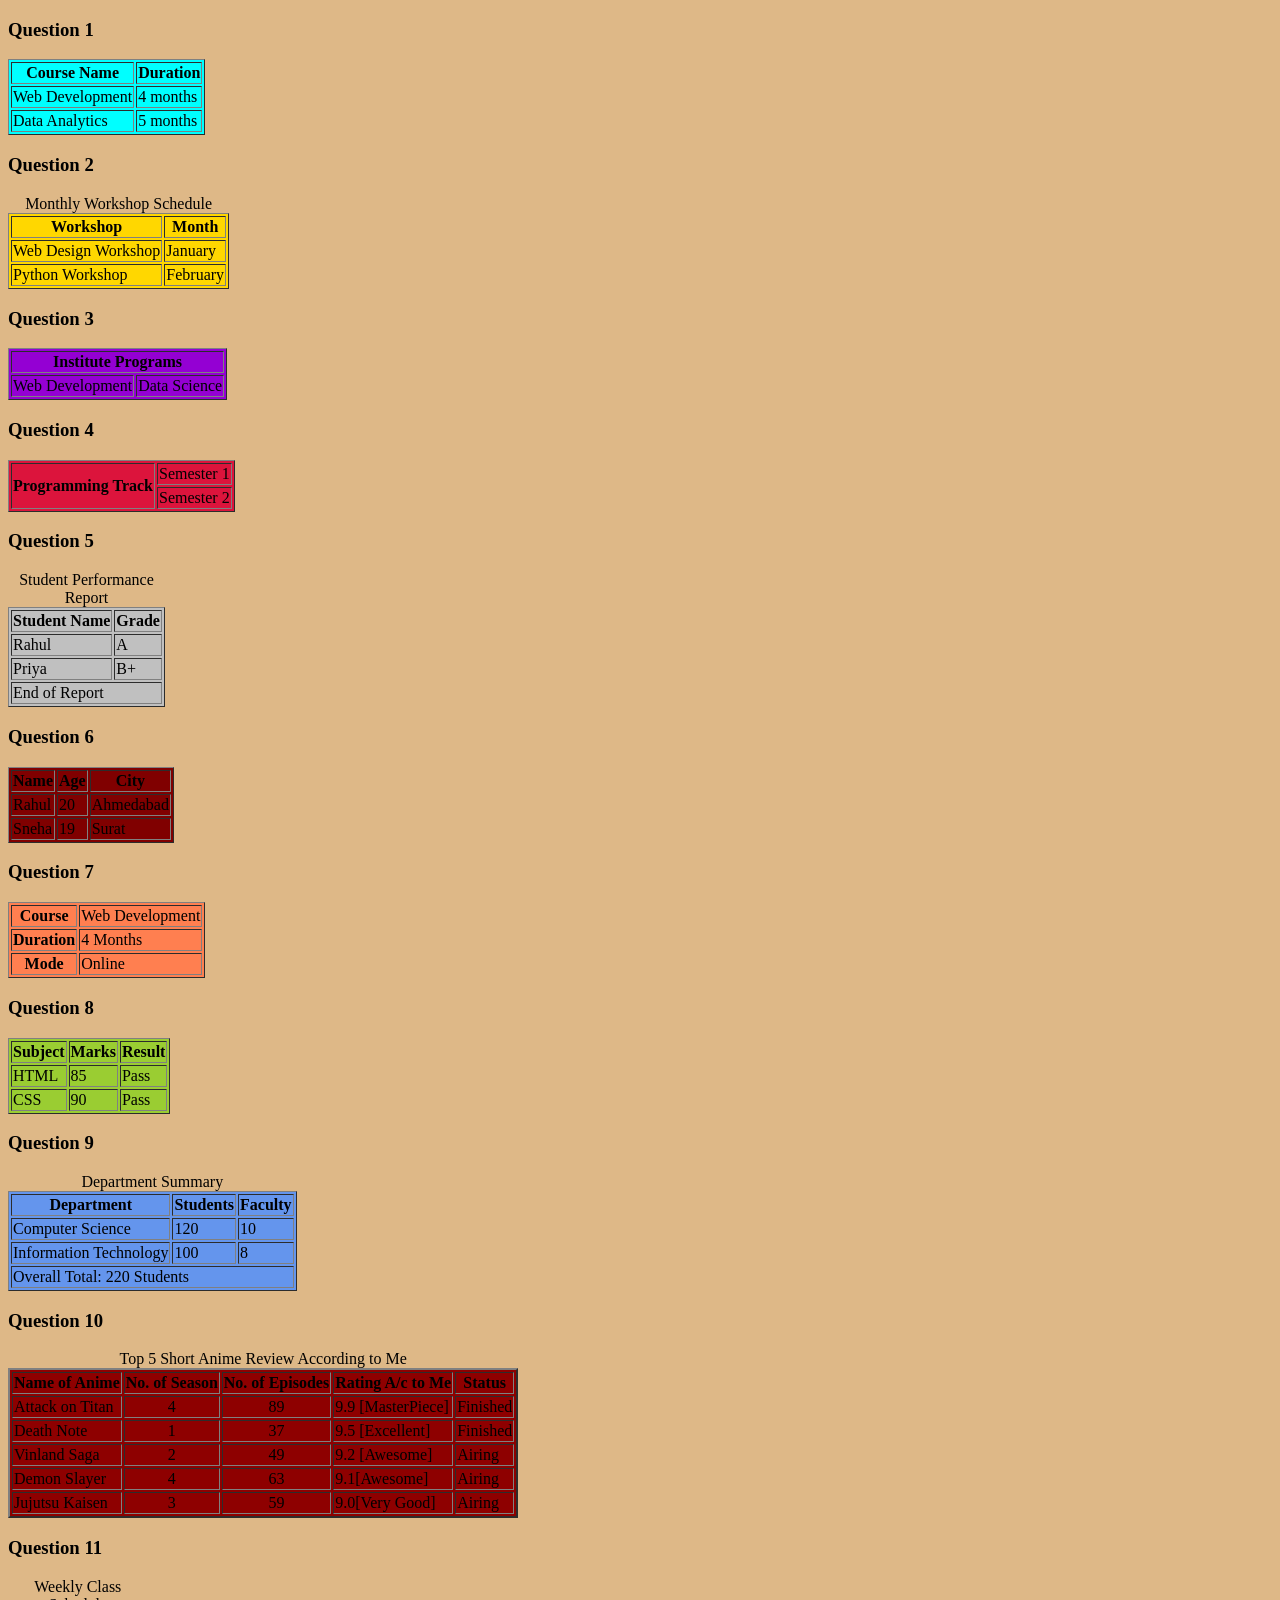
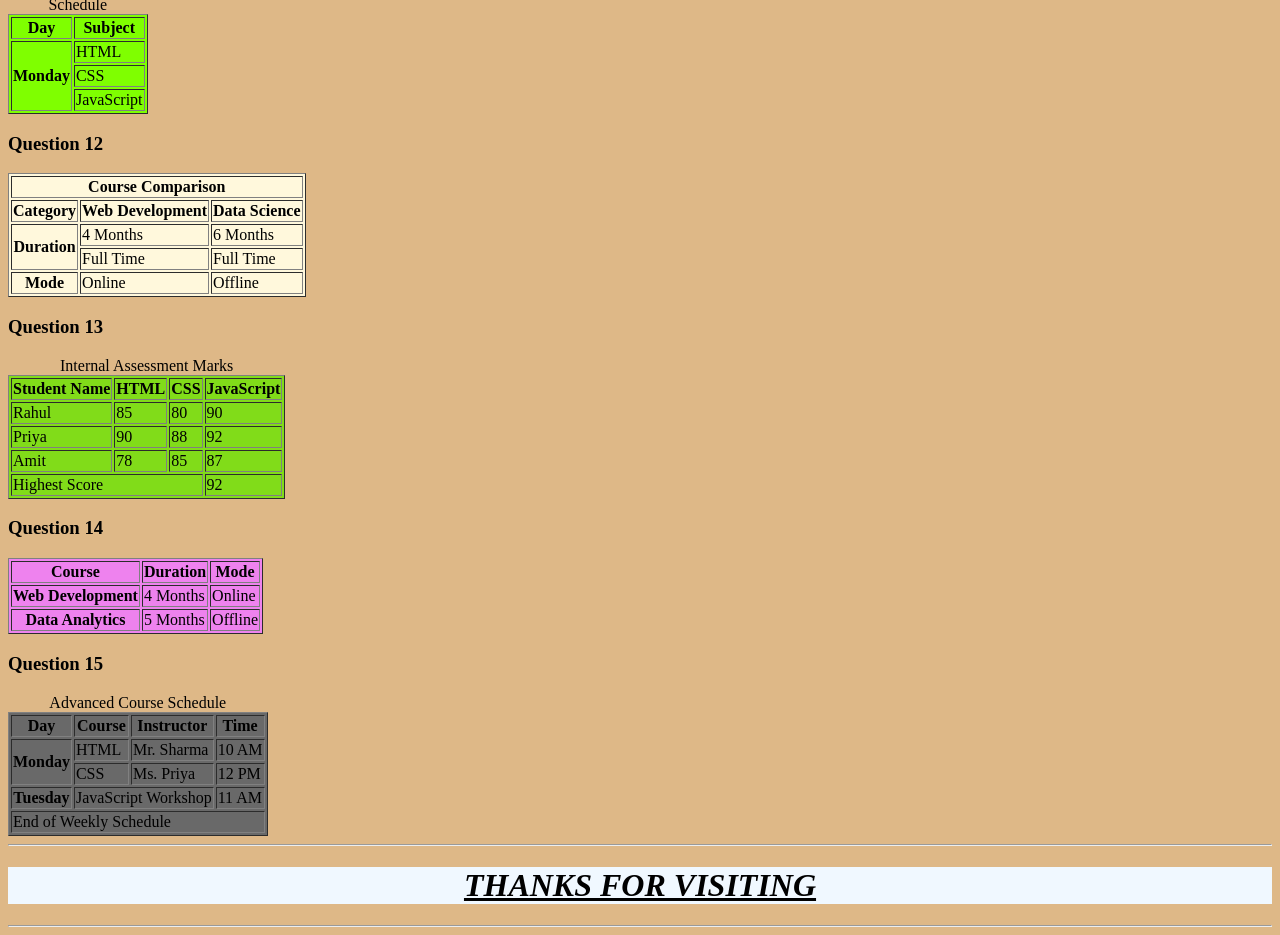
<file: table.html>
<!DOCTYPE html>
<html lang="en">
<head>
    <meta charset="UTF-8">
    <meta name="viewport" content="width=device-width, initial-scale=1.0">
    <title>HTML Tables Assignment</title>
</head>

<body  style="background-color: burlywood;">

    <!-- Question 1 -->
    <h3>Question 1</h3>
    <table align="center">

    <table border="1" style="background-color: aqua;">
        <tr>
            <th>Course Name</th>
            <th>Duration</th>
        </tr>
        <tr>
            <td>Web Development</td>
            <td>4 months</td>
        </tr>
        <tr>
            <td>Data Analytics</td>
            <td>5 months</td>
        </tr>
    </table>


    <!-- Question 2 -->
    <h3>Question 2</h3>

    <table border="1" style="background-color: gold;">
        <caption>Monthly Workshop Schedule</caption>
        <tr>
            <th>Workshop</th>
            <th>Month</th>
        </tr>
        <tr>
            <td>Web Design Workshop</td>
            <td>January</td>
        </tr>
        <tr>
            <td>Python Workshop</td>
            <td>February</td>
        </tr>
    </table>


    <!-- Question 3 -->
    <h3>Question 3</h3>

    <table border="1" style="background-color: darkviolet;">
        <tr>
            <th colspan="2">Institute Programs</th>
        </tr>
        <tr>
            <td>Web Development</td>
            <td>Data Science</td>
        </tr>
    </table>


    <!-- Question 4 -->
    <h3>Question 4</h3>

    <table border="1" style="background-color: crimson;">
        <tr>
            <th rowspan="2">Programming Track</th>
            <td>Semester 1</td>
        </tr>
        <tr>
            <td>Semester 2</td>
        </tr>
    </table>


    <!-- Question 5 -->
    <h3>Question 5</h3>

    <table border="1" style="background-color: silver;">
        <caption>Student Performance Report</caption>

        <thead>
            <tr>
                <th>Student Name</th>
                <th>Grade</th>
            </tr>
        </thead>

        <tbody>
            <tr>
                <td>Rahul</td>
                <td>A</td>
            </tr>
            <tr>
                <td>Priya</td>
                <td>B+</td>
            </tr>
        </tbody>

        <tfoot>
            <tr>
                <td colspan="2">End of Report</td>
            </tr>
        </tfoot>
    </table>


    <!-- Question 6 -->
    <h3>Question 6</h3>

    <table border="1" style="background-color: maroon;">
        <tr>
            <th scope="col">Name</th>
            <th scope="col">Age</th>
            <th scope="col">City</th>
        </tr>
        <tr>
            <td>Rahul</td>
            <td>20</td>
            <td>Ahmedabad</td>
        </tr>
        <tr>
            <td>Sneha</td>
            <td>19</td>
            <td>Surat</td>
        </tr>
    </table>


    <!-- Question 7 -->
    <h3>Question 7</h3>

    <table border="1" style="background-color: coral;">
        <tr>
            <th scope="row">Course</th>
            <td>Web Development</td>
        </tr>
        <tr>
            <th scope="row">Duration</th>
            <td>4 Months</td>
        </tr>
        <tr>
            <th scope="row">Mode</th>
            <td>Online</td>
        </tr>
    </table>


    <!-- Question 8 -->
    <h3>Question 8</h3>

    <table border="1" style="background-color: yellowgreen;">
        <tr>
            <th id="subject">Subject</th>
            <th id="marks">Marks</th>
            <th id="result">Result</th>
        </tr>
        <tr>
            <td headers="subject">HTML</td>
            <td headers="marks">85</td>
            <td headers="result">Pass</td>
        </tr>
        <tr>
            <td headers="subject">CSS</td>
            <td headers="marks">90</td>
            <td headers="result">Pass</td>
        </tr>
    </table>
    <!-- Question 9-->
     <h3>Question 9</h3>
     <table border="1" style="background-color: cornflowerblue;">
        <caption>Department Summary</caption>

        <thead>
            <tr>
                <th scope="col">Department</th>
                <th scope="col">Students</th>
                <th scope="col">Faculty</th>
            </tr>
        </thead>

        <tbody>
            <tr>
                <td>Computer Science</td>
                <td>120</td>
                <td>10</td>
            </tr>
            <tr>
                <td>Information Technology</td>
                <td>100</td>
                <td>8</td>
            </tr>
        </tbody>

        <tfoot>
            <tr>
                <td colspan="3">Overall Total: 220 Students</td>
            </tr>
        </tfoot>
    </table>

     <!--Question 10-->
     <h3>Question 10</h3>
     <table border="2" style="background-color: rgb(142, 0, 0);">
        <caption>Top 5 Short Anime Review According to Me</caption>
        <thead>
            <tr>
                <th   scope="col">Name of Anime</th>
                <th  scope="col" >No. of Season</th>
                <th  scope="col">No. of Episodes </th>
                <th  scope="col">Rating A/c to Me</th>
                <th scope="col">Status</th>
            </tr>
<tbody>
<tr>
    <td>Attack on Titan</td>
<td align="center">4</td>
<td align="center">89</td>
<td>9.9 [MasterPiece]</td>
<td>Finished</td>

<tr>
    <td>Death Note</td>
    <td align="center">1</td>
    <td align="center">37</td>
    <td>9.5  [Excellent]</td>
    <td align="center">Finished</td>
    <tr>
        <td>Vinland Saga</td>
        <td align="center">2</td>
        <td align="center">49</td>
        <td>9.2  [Awesome] </td>
        <td>Airing</td>
    </tr>
    <tr>
        <td>Demon Slayer
            <td align="center">4</td>
            <td align="center">63</td>
            <td>9.1[Awesome]</td>
            <td>Airing</td>
            <tr>
                <td>Jujutsu Kaisen</td>
                <td align="center">3</td>
                <td align="center">59</td>
                <td>9.0[Very Good]</td>
                <td>Airing</td>

                </tr>
            </tr>
        </td>
    </tr>
</tr>
</tr>
</tbody>
            
        </thead>
     </table>
      <!-- Question 11 -->
    <h3>Question 11</h3>

    <table border="1" style="background-color: chartreuse;">
        <caption> Weekly Class Schedule</caption>

        <thead>
            <tr>
                <th scope="col">Day</th>
                <th scope="col">Subject</th>
            </tr>
        </thead>

        <tbody>
            <tr>
                <th rowspan="3" scope="row">Monday</th>
                <td>HTML</td>
            </tr>
            <tr>
                <td>CSS</td>
            </tr>
            <tr>
                <td>JavaScript</td>
            </tr>
        </tbody>
    </table>


    <!-- Question 12 -->
    <h3>Question 12</h3>

    <table border="1" style="background-color: cornsilk;">
        <tr>
            <th colspan="3">Course Comparison</th>
        </tr>

        <tr>
            <th>Category</th>
            <th>Web Development</th>
            <th>Data Science</th>
        </tr>

        <tr>
            <th rowspan="2">Duration</th>
            <td>4 Months</td>
            <td>6 Months</td>
        </tr>

        <tr>
            <td>Full Time</td>
            <td>Full Time</td>
        </tr>

        <tr>
            <th>Mode</th>
            <td>Online</td>
            <td>Offline</td>
        </tr>
    </table>


    <!-- Question 13 -->
    <h3>Question 13</h3>

    <table border="1" style="background-color: rgb(129, 220, 25);">
        <caption>Internal Assessment Marks</caption>

        <thead>
            <tr>
                <th scope="col">Student Name</th>
                <th scope="col">HTML</th>
                <th scope="col">CSS</th>
                <th scope="col">JavaScript</th>
            </tr>
        </thead>

        <tbody>
            <tr>
                <td>Rahul</td>
                <td>85</td>
                <td>80</td>
                <td>90</td>
            </tr>
            <tr>
                <td>Priya</td>
                <td>90</td>
                <td>88</td>
                <td>92</td>
            </tr>
            <tr>
                <td>Amit</td>
                <td>78</td>
                <td>85</td>
                <td>87</td>
            </tr>
        </tbody>

        <tfoot>
            <tr>
                <td colspan="3">Highest Score</td>
                <td>92</td>
            </tr>
        </tfoot>
    </table>


    <!-- Question 14 -->
    <h3>Question 14</h3>

    <table border="1" style="background-color: violet;">
        <tr>
            <th id="course" scope="col">Course</th>
            <th id="duration" scope="col">Duration</th>
            <th id="mode" scope="col">Mode</th>
        </tr>

        <tr>
            <th id="web" scope="row">Web Development</th>
            <td headers="web duration">4 Months</td>
            <td headers="web mode">Online</td>
        </tr>

        <tr>
            <th id="data" scope="row">Data Analytics</th>
            <td headers="data duration">5 Months</td>
            <td headers="data mode">Offline</td>
        </tr>
    </table>


    <!-- Question 15 -->
    <h3>Question 15</h3>

    <table border="1" style="background-color: dimgrey;">
        <caption>Advanced Course Schedule</caption>

        <thead>
            <tr>
                <th scope="col">Day</th>
                <th scope="col">Course</th>
                <th scope="col">Instructor</th>
                <th scope="col">Time</th>
            </tr>
        </thead>

        <tbody>
            <tr>
                <th rowspan="2" scope="row">Monday</th>
                <td>HTML</td>
                <td>Mr. Sharma</td>
                <td>10 AM</td>
            </tr>

            <tr>
                <td>CSS</td>
                <td>Ms. Priya</td>
                <td>12 PM</td>
            </tr>

            <tr>
                <th scope="row">Tuesday</th>
                <td colspan="2">JavaScript Workshop</td>
                <td>11 AM</td>
            </tr>
        </tbody>

        <tfoot>
            <tr>
                <td colspan="4">End of Weekly Schedule</td>
            </tr>
        </tfoot>
    </table>
<hr><h1 style="background-color: aliceblue;" align="center"><i><ins>THANKS FOR VISITING</ins></i></h1>
<hr>
</body>
</html>
</file>
